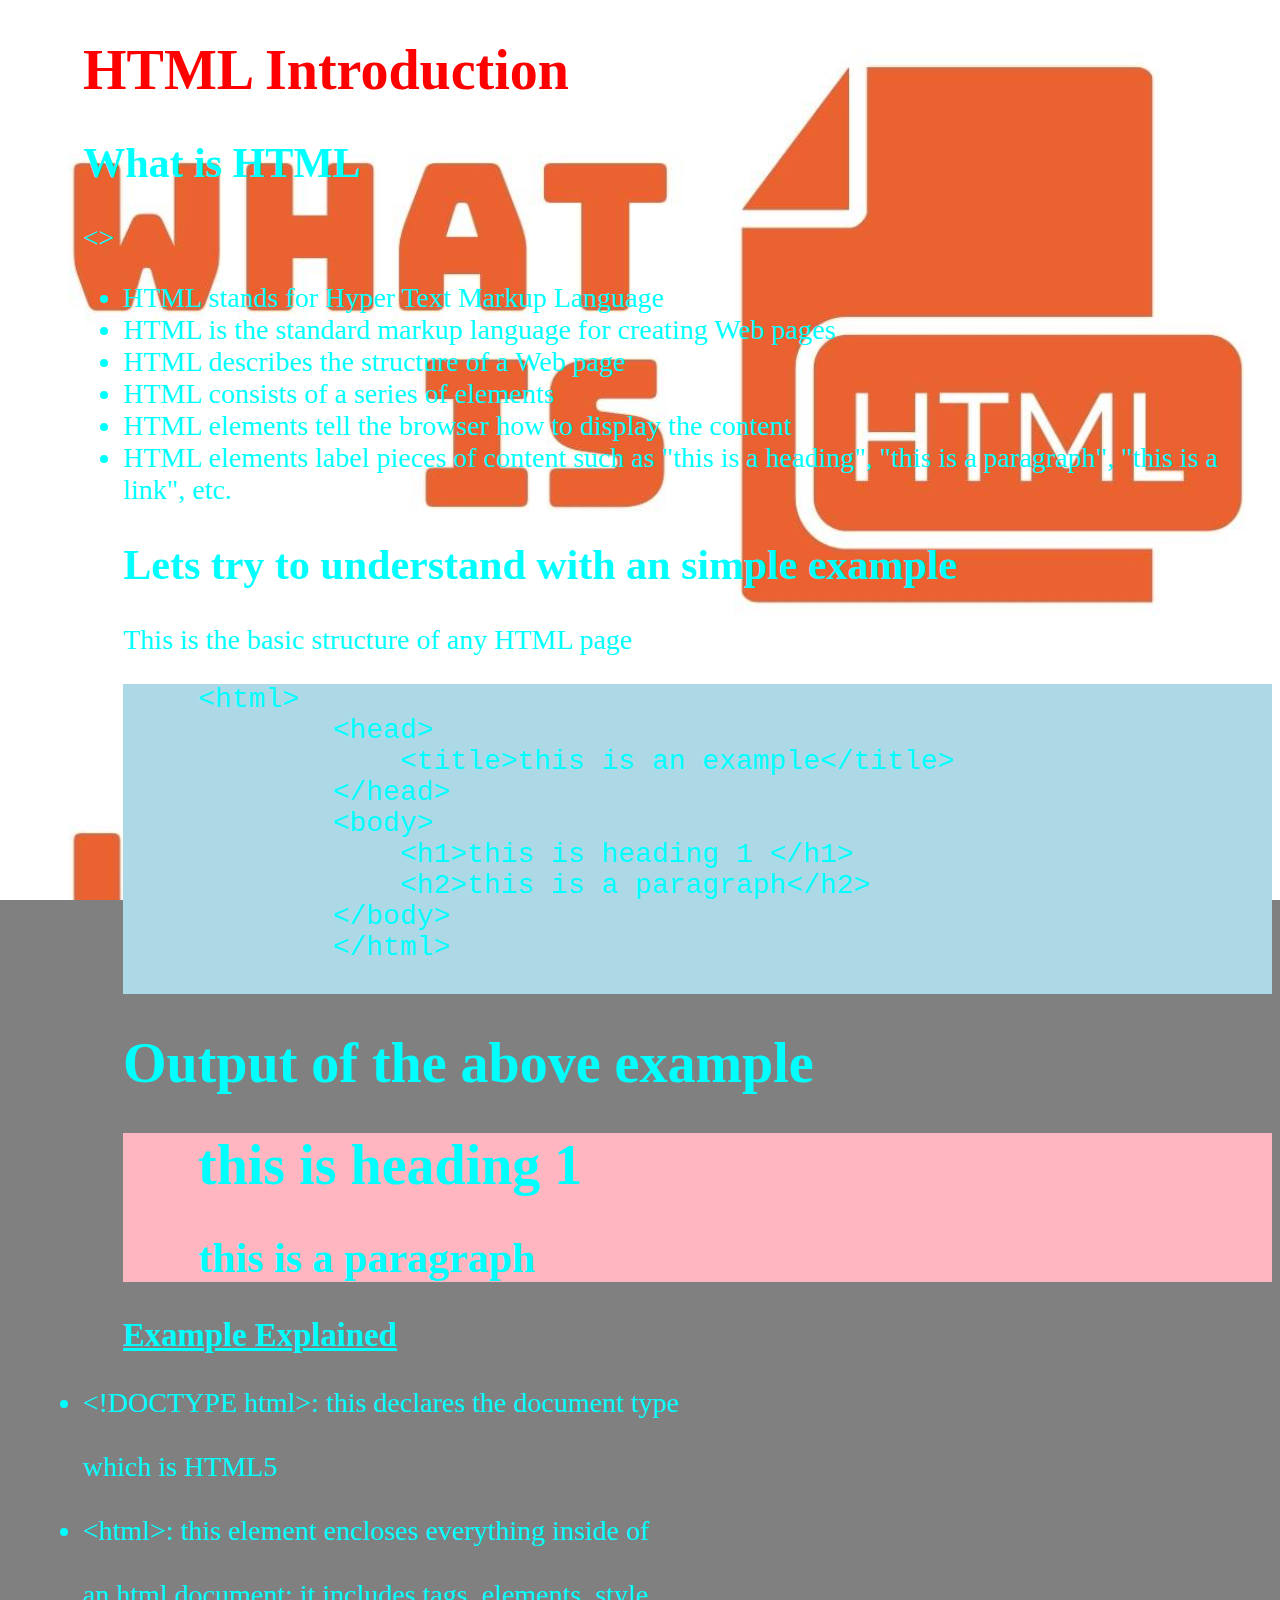
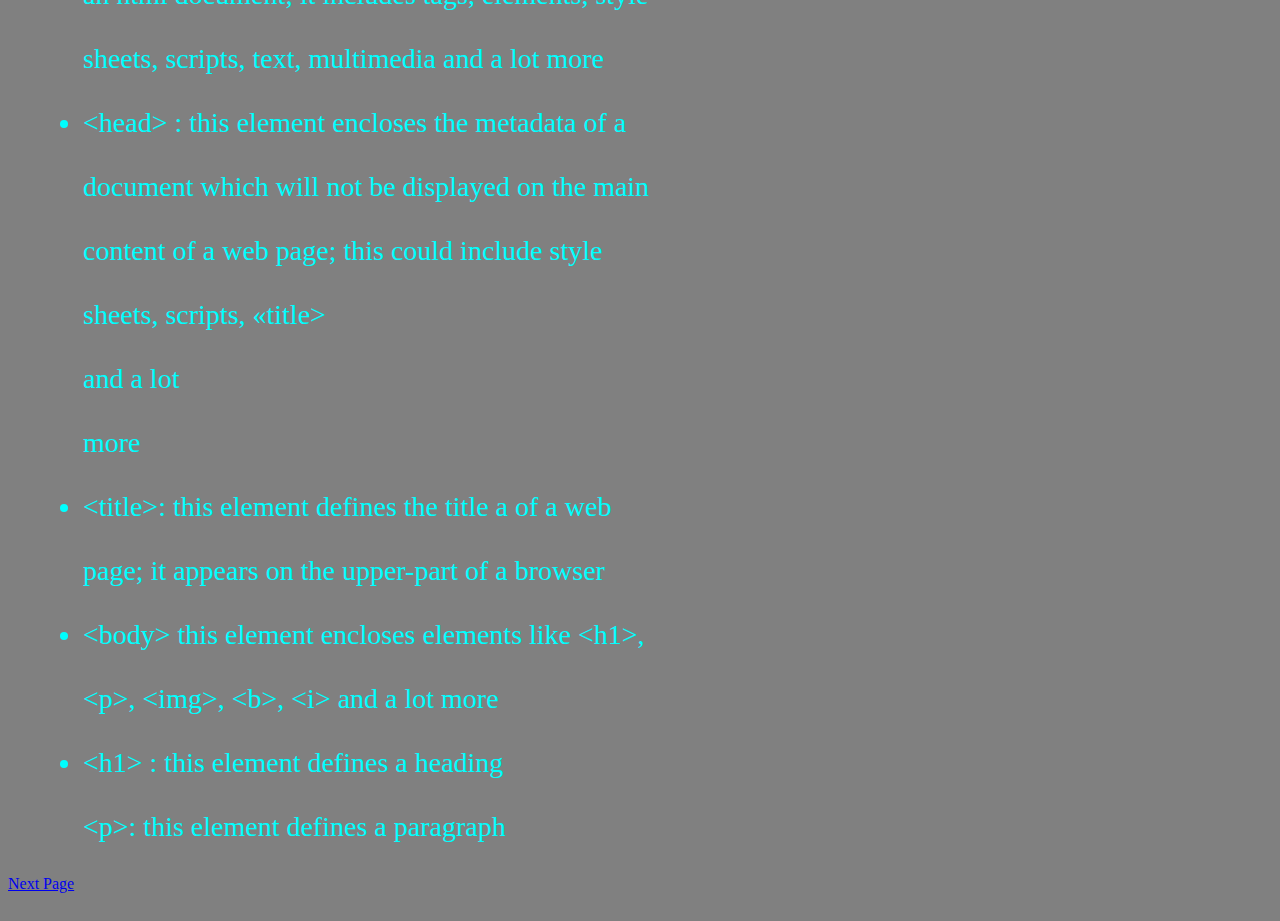
<file: course.html>
<!DOCTYPE html>
<html>
<head>
<title> basics of html </title>
    
 <style type="text/css">
 
	
		     body{ 
		       background-image: url(imt.jpg);
		       background-size: contain;
		       background-attachment: fixed;
			 }
			
div{
padding-left:75PX;
			

		  
				
				
  
    font-size:28px;
    color: aqua;
  }
  </style>
	
		  

			

		  
				
				

</head>

<body style="background-color:gray" >
   
<div>    
<h1>
 <font color="red">HTML Introduction</font></h1>

<h2>
What is HTML</h2>
<>
<ul>
<li>
HTML stands for Hyper Text Markup Language</li>
<li>HTML is the standard markup language for creating Web pages</LI>
<li>HTML describes the structure of a Web page</LI>
<li>HTML consists of a series of elements</li>
<li>HTML elements tell the browser how to display the content</li>
<li>HTML elements label pieces of content such as "this is a heading", "this is a paragraph", "this is a link", etc.</li> </ol>
<h2>Lets try to understand with an simple example</h2>
<p>This is the basic structure of any HTML page</p>
<div  style="background-color:lightblue"> 
     <xmp><html> 
        <head>
            <title>this is an example</title>
        </head>
        <body>
            <h1>this is heading 1 </h1>
            <h2>this is a paragraph</h2> 
        </body>
        </html>
    </xmp>
    </div>
        <h1>Output of the above example </h1>
        <div style="background-color:lightpink;">
            <h1>this is heading 1 </h1>
            <h2>this is a paragraph</h2> 
        
        </div>
    <h3><u>Example Explained</u></h3>
<div style="background-color: dimgray;"></ul>

    <li> &lt;!DOCTYPE html&gt;: this declares the document type<br><br>which is HTML5<br><br></li>
    <li>&lt;html&gt;: this element encloses everything inside of<br><br>an html document; it includes tags, elements, style<br><br>sheets, scripts, text, multimedia and a lot more<br><br></li> 
    <li>&lt;head&gt; : this element encloses the metadata of a<br><br>document which will not be displayed on the main<br><br>content of a web page; this could include style<br><br>sheets, scripts, «title&gt;<br><br>  and a lot<br><br>more<br><br></li>
   <li> &lt;title&gt;: this element defines the title a of a web<br><br>page; it appears on the upper-part of a browser<br><br>
     </li>
     <li> &lt;body&gt; this element encloses elements like &lt;h1&gt;,<br><br>&lt;p&gt;, &lt;img&gt;, &lt;b&gt;, &lt;i&gt; and a lot more<br><br></li>
     <li>&lt;h1&gt; : this element defines a heading<br><br>&lt;p&gt;: this element defines a paragraph<br><br></li>
  </ul></div>
  <a href="index.html">Next Page </a>
</div>
        </body>     
        <html>
</file>
